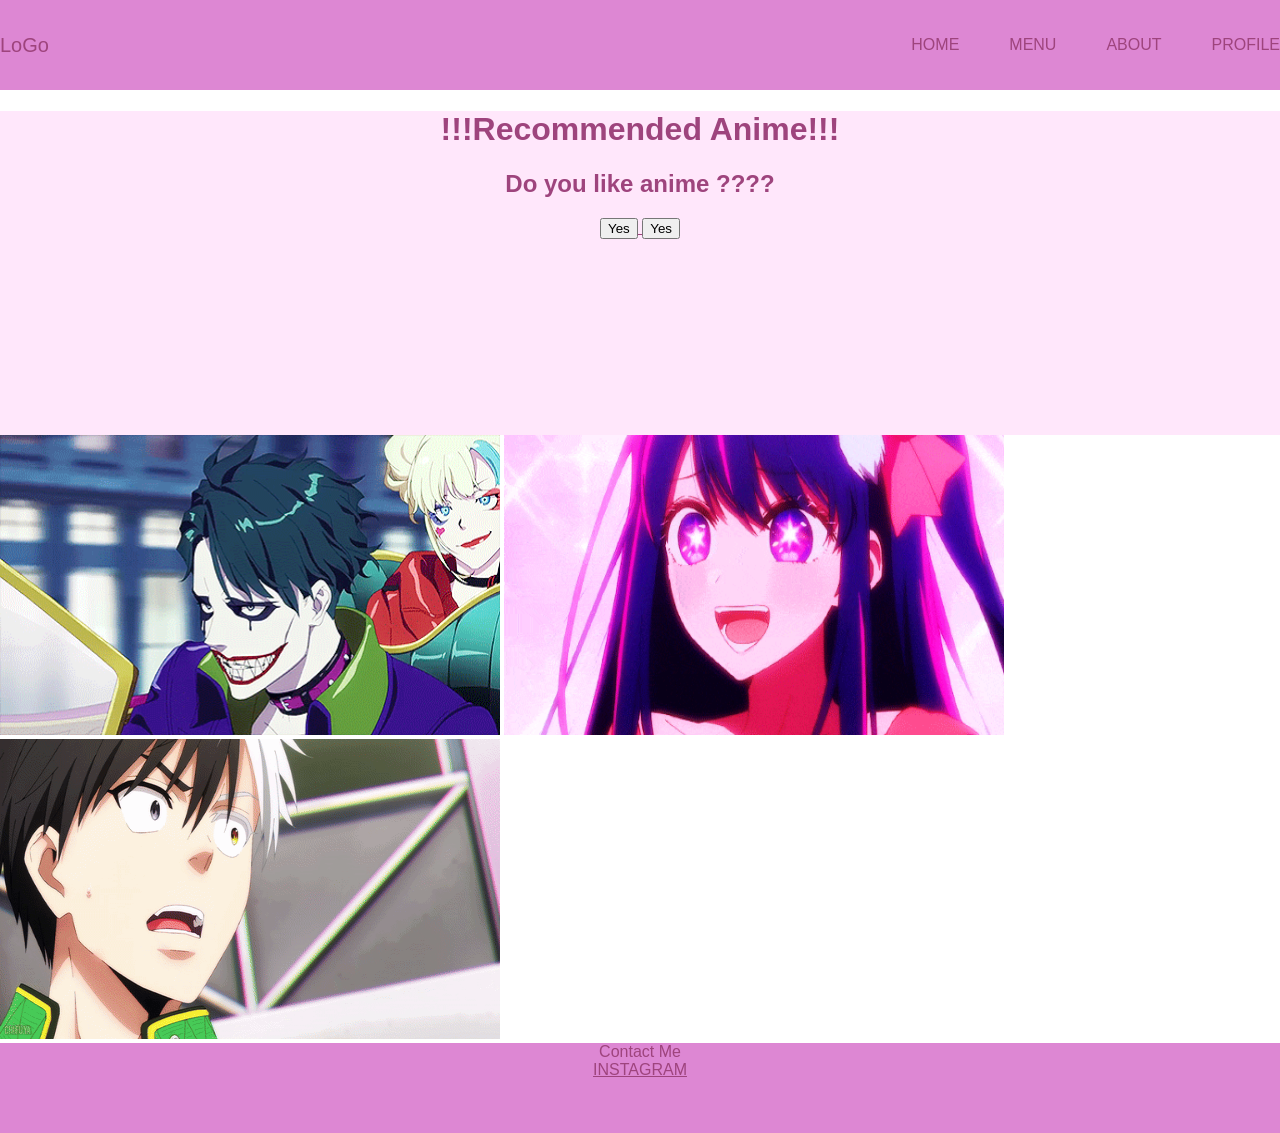
<file: index.html>
<!DOCTYPE html>
<html lang="en">
<head>
    <meta charset="UTF-8">
    <meta name="viewport" content="width=device-width, initial-scale=1.0">
    <title>67070012</title>
    <link rel="stylesheet" href="style.css">
</head>
<body>
    <nav>
        <div class="nav1">
            <div class="nav1item">LoGo</div>
        </div>
        <div class="nav2">
            <div class="nav2item">HOME</div>
            <div class="nav2item">MENU</div>
            <div class="nav2item">ABOUT</div>
            <div class="nav2item">PROFILE</div>
        </div>
    </nav>
    <div class="love">
        <h1>!!!Recommended Anime!!!</h1>
        <h2>Do you like anime ????</h2>
        <div class="lovecat">
            <a href="lab14.html">
                <button>Yes</button>
                <button>Yes</button>
            </a>
        </div>
    </div>
    <div class="Cat">
        <img src="tumblr_5cd64e5b8f85fc707e30007c364397a3_ed72f5c3_500.gif" ait="joker" width="500" height="300">
        <img src="aniyuki-oshi-no-ko-gif-34.gif" ait="oshi no ko" width="500" height="300">
        <img src="tumblr_da69ef1db8a5a0913ab7237562760fd6_1323068a_640.gif" ait="wind breaker" width="500" height="300">
    </div>
    <footer>
        <div>Contact Me</div>
        <a href="https://www.instagram.com/whalpnc/">INSTAGRAM</a>
    </footer>
</body>
</html>
</file>
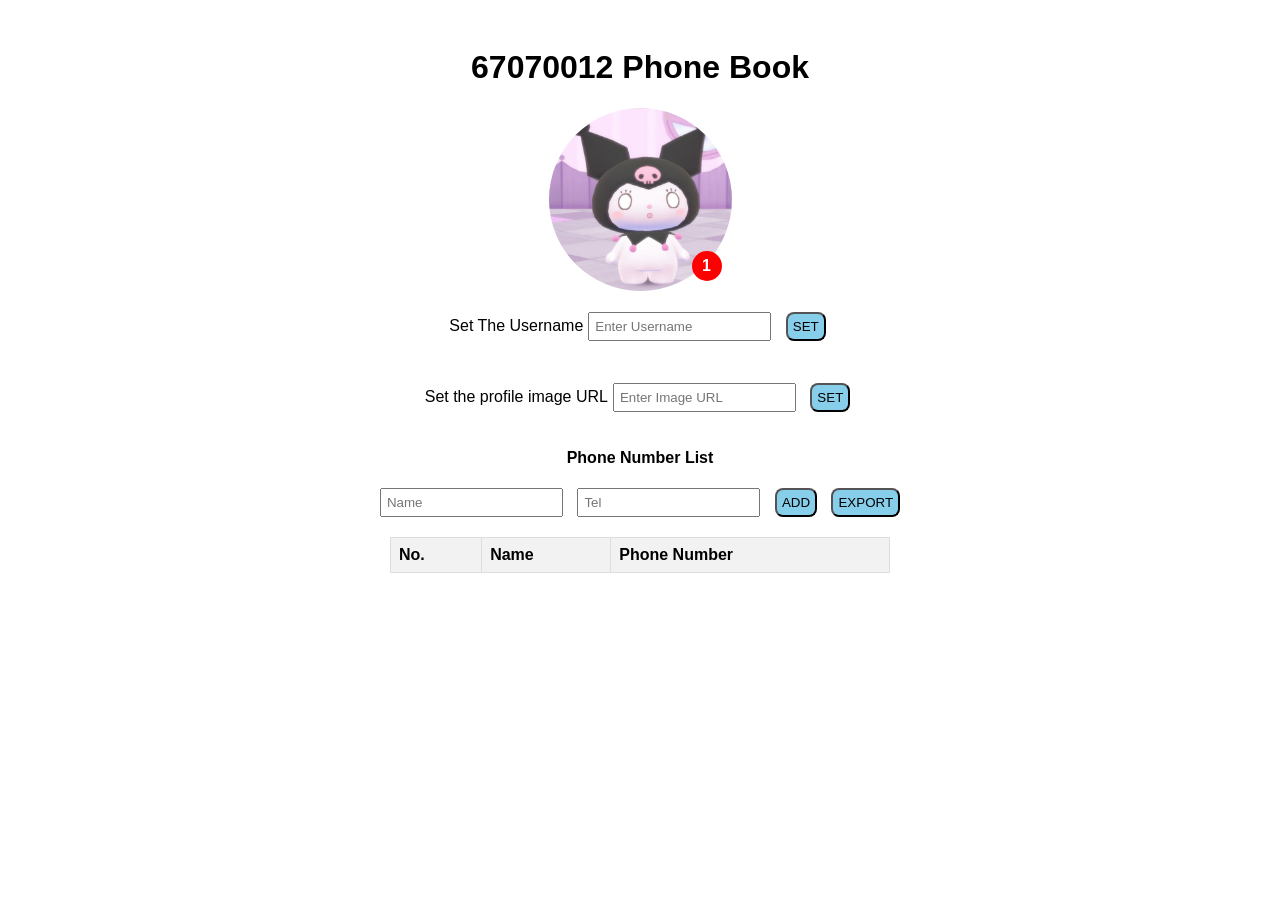
<file: lab14.html>
<!DOCTYPE html>
<html lang="en">
<head>
    <meta charset="UTF-8">
    <meta name="viewport" content="width=device-width, initial-scale=1.0">
    <title>Phone Book</title>
    <link rel="icon" type="img/svg" href="call.svg">
    <link rel="stylesheet" href="style2.css">
</head>
<body>
    <h1>
        <span class="username" id="username">67070012</span> Phone Book
    </h1>
    <div class="avatar" id="avatar">
        <div class="notification">1</div>
    </div>
    
    <div>
        <p class="user">Set The Username<input type="text" id="usernameInput" placeholder="Enter Username">
        <button onclick="setUsername()">SET</button></p>
    </div>
    <div>
        <p>Set the profile image URL<input type="text" id="avatarInput" placeholder="Enter Image URL">
        <button onclick="setAvatar()">SET</button></p>
    </div>
    
    <div>
        <p align="center"><b>Phone Number List</b></p>
        <input type="text" id="nameInput" placeholder="Name">
        <input type="tel" id="phoneInput" placeholder="Tel">
        <button onclick="addContact()">ADD</button>
        <button onclick="exportContacts()">EXPORT</button>
    </div>
    
    <table id="contactTable">
        <tr>
            <th>No.</th>
            <th>Name</th>
            <th>Phone Number</th>
        </tr>
    </table>

    <script src="script.js"></script>
</body>
</html>
</file>
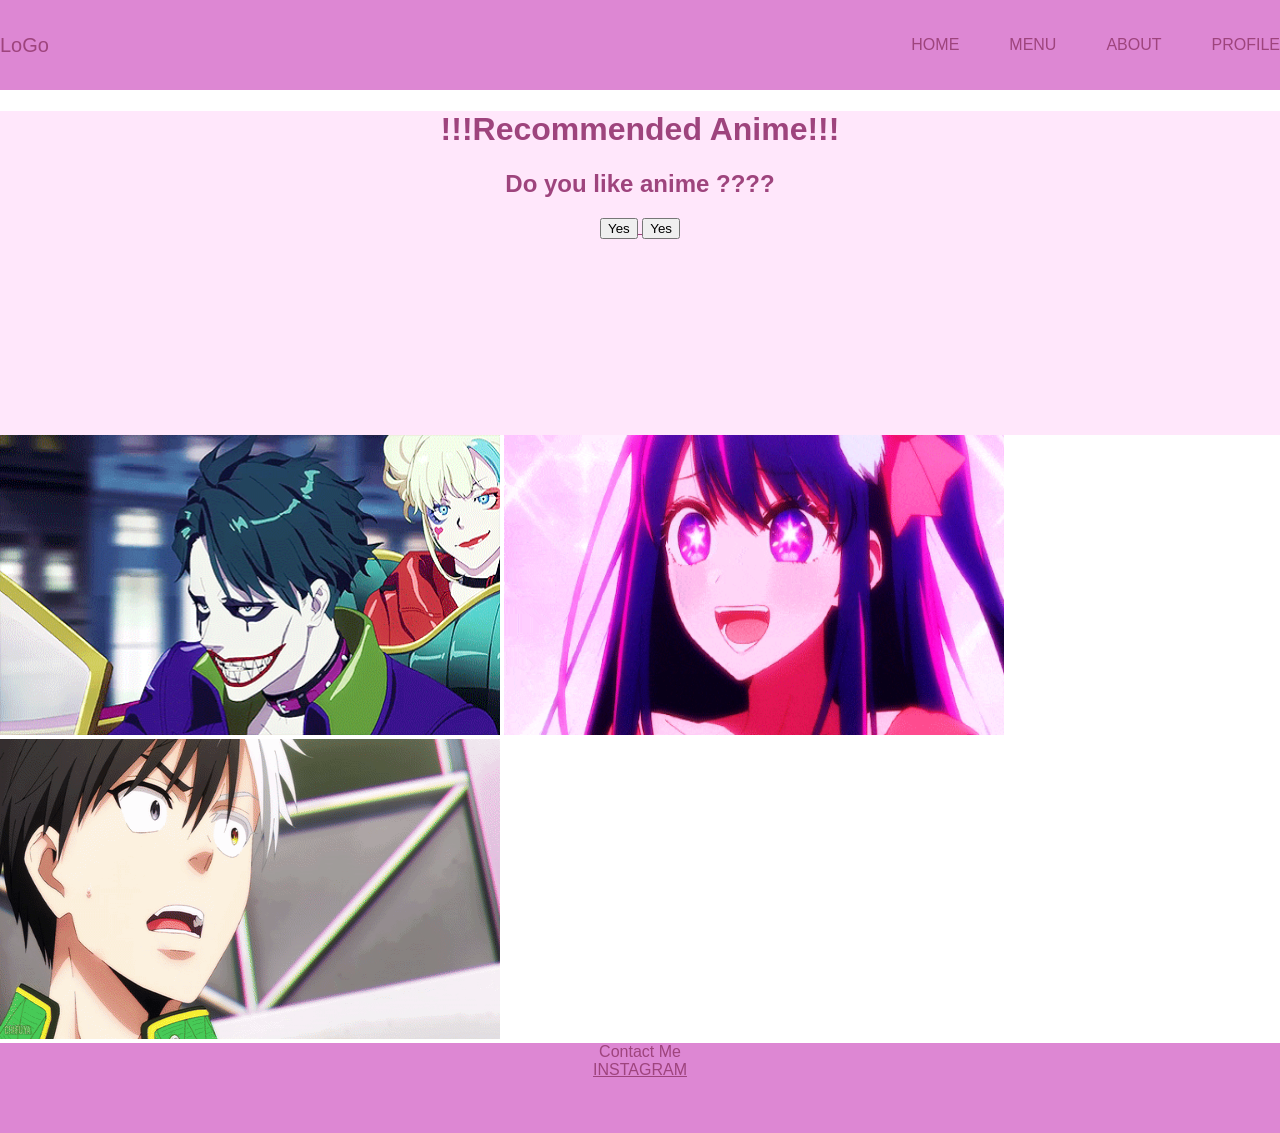
<file: p1.html>
<!DOCTYPE html>
<html lang="en">
<head>
    <meta charset="UTF-8">
    <meta name="viewport" content="width=device-width, initial-scale=1.0">
    <title>67070012</title>
    <link rel="stylesheet" href="style.css">
</head>
<body>
    <nav>
        <div class="nav1">
            <div class="nav1item">LoGo</div>
        </div>
        <div class="nav2">
            <div class="nav2item">HOME</div>
            <div class="nav2item">MENU</div>
            <div class="nav2item">ABOUT</div>
            <div class="nav2item">PROFILE</div>
        </div>
    </nav>
    <div class="love">
        <h1>!!!Recommended Anime!!!</h1>
        <h2>Do you like anime ????</h2>
        <div class="lovecat">
            <a href="https://www.condonewb.com/lifestyle/2468/%E0%B8%AD%E0%B8%99%E0%B8%B4%E0%B9%80%E0%B8%A1%E0%B8%B0%E0%B8%8D%E0%B8%B5%E0%B9%88%E0%B8%9B%E0%B8%B8%E0%B9%88%E0%B8%99">
                <button>Yes</button>
                <button>Yes</button>
            </a>
        </div>
    </div>
    <div class="Cat">
        <img src="tumblr_5cd64e5b8f85fc707e30007c364397a3_ed72f5c3_500.gif" ait="joker" width="500" height="300">
        <img src="aniyuki-oshi-no-ko-gif-34.gif" ait="oshi no ko" width="500" height="300">
        <img src="tumblr_da69ef1db8a5a0913ab7237562760fd6_1323068a_640.gif" ait="wind breaker" width="500" height="300">
    </div>
    <footer>
        <div>Contact Me</div>
        <a href="https://www.instagram.com/whalpnc/">INSTAGRAM</a>
    </footer>
</body>
</html>
</file>
<file: style.css>
body {
    min-height: 100vh;
    font-family: 'Segoe UI', Tahoma, Geneva, Verdana, sans-serif;
    margin: 0;
    padding: 0;
    box-sizing: border-box;
  }

.bar
{
    background-color: rgb(255, 255, 255);
    display: flex;
}
footer
{
    text-align: center;
    background-color: rgb(221, 135, 211);
    color:  rgb(158, 68, 125);
    width: 100%;
    height: 10vh;
    
}
.nav1
{
    display: flex;
    justify-content: space-between;
    align-items: center;
    background-color: rgb(221, 135, 211);
    color: rgb(158, 68, 125);
    font-size: 20px;
}
.nav2
{
    display: flex;
    justify-content: space-between;
    align-items: center;
    gap: 50px;
    color:  rgb(158, 68, 125);
    
}
nav 
{
    display: flex;
    justify-content: space-between;
    background-color: rgb(221, 135, 211);
    width: 100%;
    height: 10vh;
}
a
{
    color:  rgb(158, 68, 125);
}
h1
{
    size: 40 px;
    text-align:center;
    color: rgb(158, 68, 125);
}
h2
{
    size: 40 px;
    text-align:center;
    color:  rgb(158, 68, 125);
}
.lovecat
{
    text-align: center;
}
.love
{
    width: 100%;
    text-align: center;
    font-size: medium;
    height: 36vh;
    background-color: rgb(255, 231, 251);
}
</file>
<file: style2.css>
body {
    font-family: Arial, sans-serif;
    display: flex;
    flex-direction: column;
    align-items: center;
    padding: 20px;
}

.avatar {
    width: 183px;
    height: 183px;
    border-radius: 50%;
    background-size: cover;
    background-position: center;
    position: relative;
}

.notification {
    position: absolute;
    bottom: 10px;
    right: 10px;
    width: 30px;
    height: 30px;
    background-color: red;
    border-radius: 50%;
    display: flex;
    justify-content: center;
    align-items: center;
    color: white;
    font-weight: bold;
}

.username {
    font-weight: bold;
    cursor: pointer;
}

.username:hover {
    color: blue;
    text-decoration: underline;
}

input, button {
    margin: 5px;
    padding: 5px;
}

button {
    background-color: skyblue;
    cursor: pointer;
    border-radius: 8px;
}

button:hover {
    background-color: blue;
}

table {
    border-collapse: collapse;
    width: 100%;
    max-width: 500px;
    margin-top: 15px;
}

th, td {
    border: 1px solid #ddd;
    padding: 8px;
    text-align: left;
}

th {
    background-color: #f2f2f2;
}
</file>
